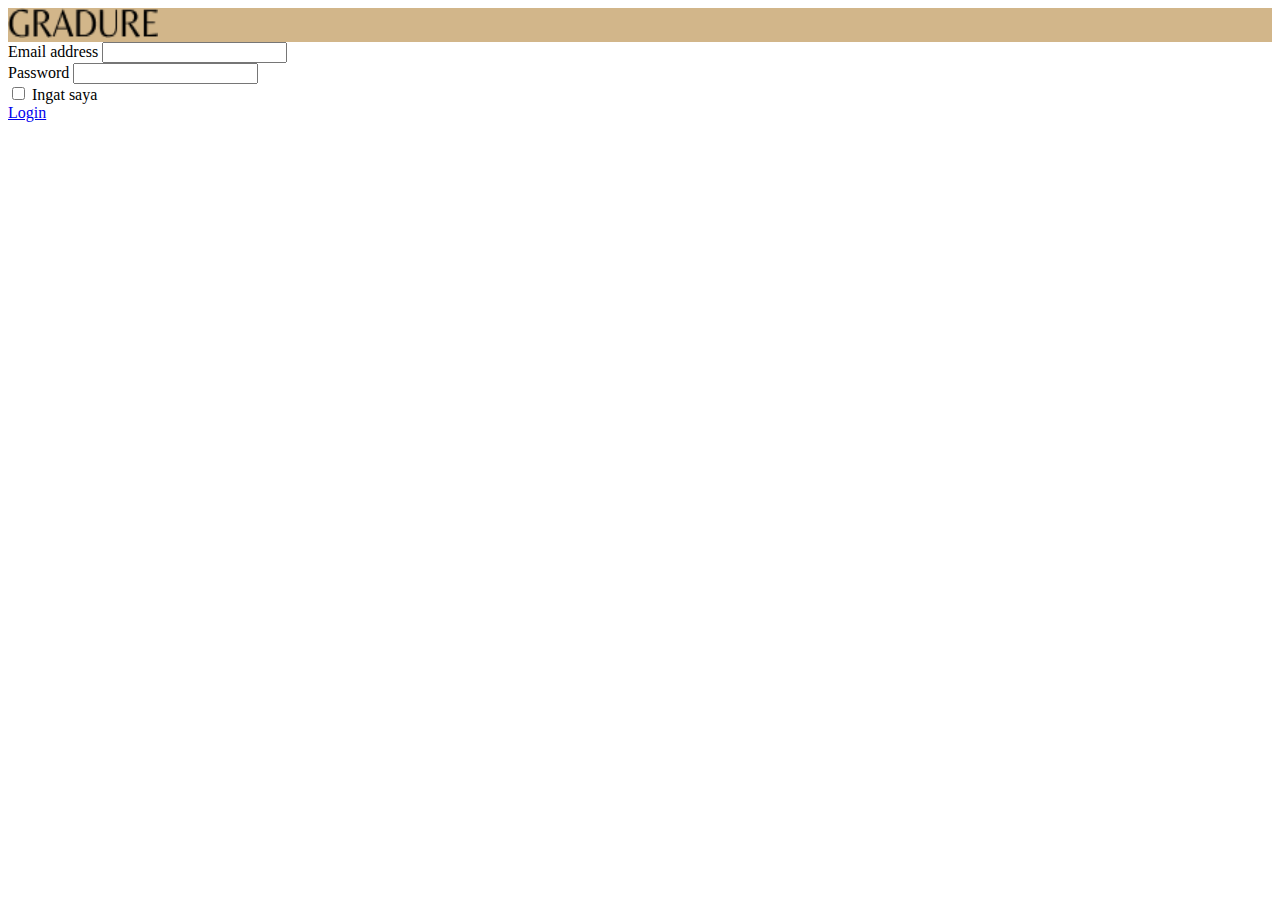
<file: index.html>
<!doctype html>
<html lang="en">
  <head>
    <meta charset="utf-8">
    <meta name="viewport" content="width=device-width, initial-scale=1">
    <title>Login Aplikasi Belanja Online</title>
    <link href="https://cdn.jsdelivr.net/npm/bootstrap@5.2.3/dist/css/bootstrap.min.css" rel="stylesheet" integrity="sha384-rbsA2VBKQhggwzxH7pPCaAqO46MgnOM80zW1RWuH61DGLwZJEdK2Kadq2F9CUG65" crossorigin="anonymous">
  </head>
  <body>
    <nav class="navbar" style="background-color: #D2B68A;">
        <div class="container">
          <a class="navbar-brand" href="#">
            <img src="img/GRADURE.png" alt="Bootstrap" width="150" height="30">
          </a>
        </div>
      </nav>
      <form>
    <div class="row justify-content-center">
        <div class="col-md-8 mb-3">
            <form>
                <div class="mb-3">
                  <label for="exampleInputEmail" class="form-label">Email address</label>
                  <input type="email" class="form-control" id="exampleInputEmail1" aria-describedby="emailHelp">
                </div>
                <div class="mb-3">
                  <label for="exampleInputPassword1" class="form-label">Password</label>
                  <input type="password" class="form-control" id="exampleInputPassword1">
                </div>
                <div class="mb-3 form-check">
                  <input type="checkbox" class="form-check-input" id="exampleCheck1">
                  <label class="form-check-label" for="exampleCheck1">Ingat saya</label>
                </div>
                <a href="Home.html" class="btn btn-primary">Login</a>
            </form>
        </div>
    </div>
  </body>
</html>
</file>
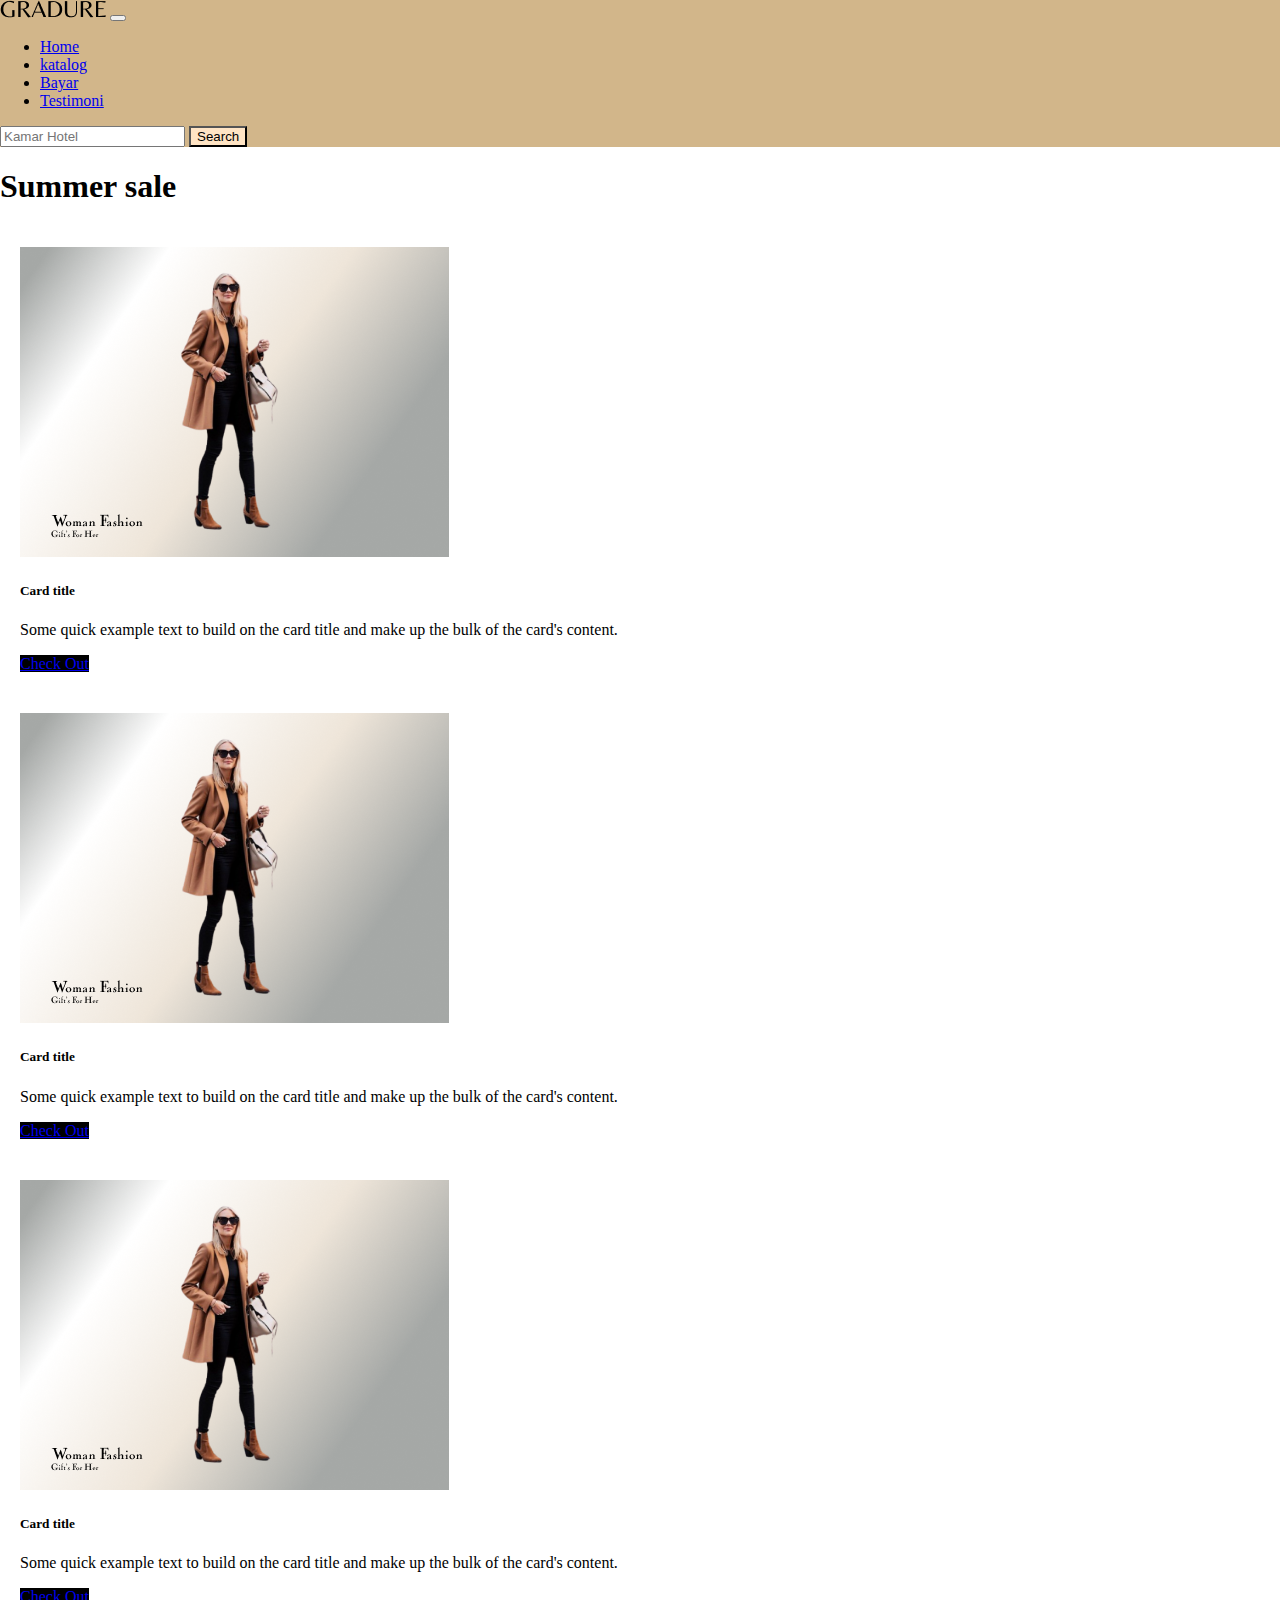
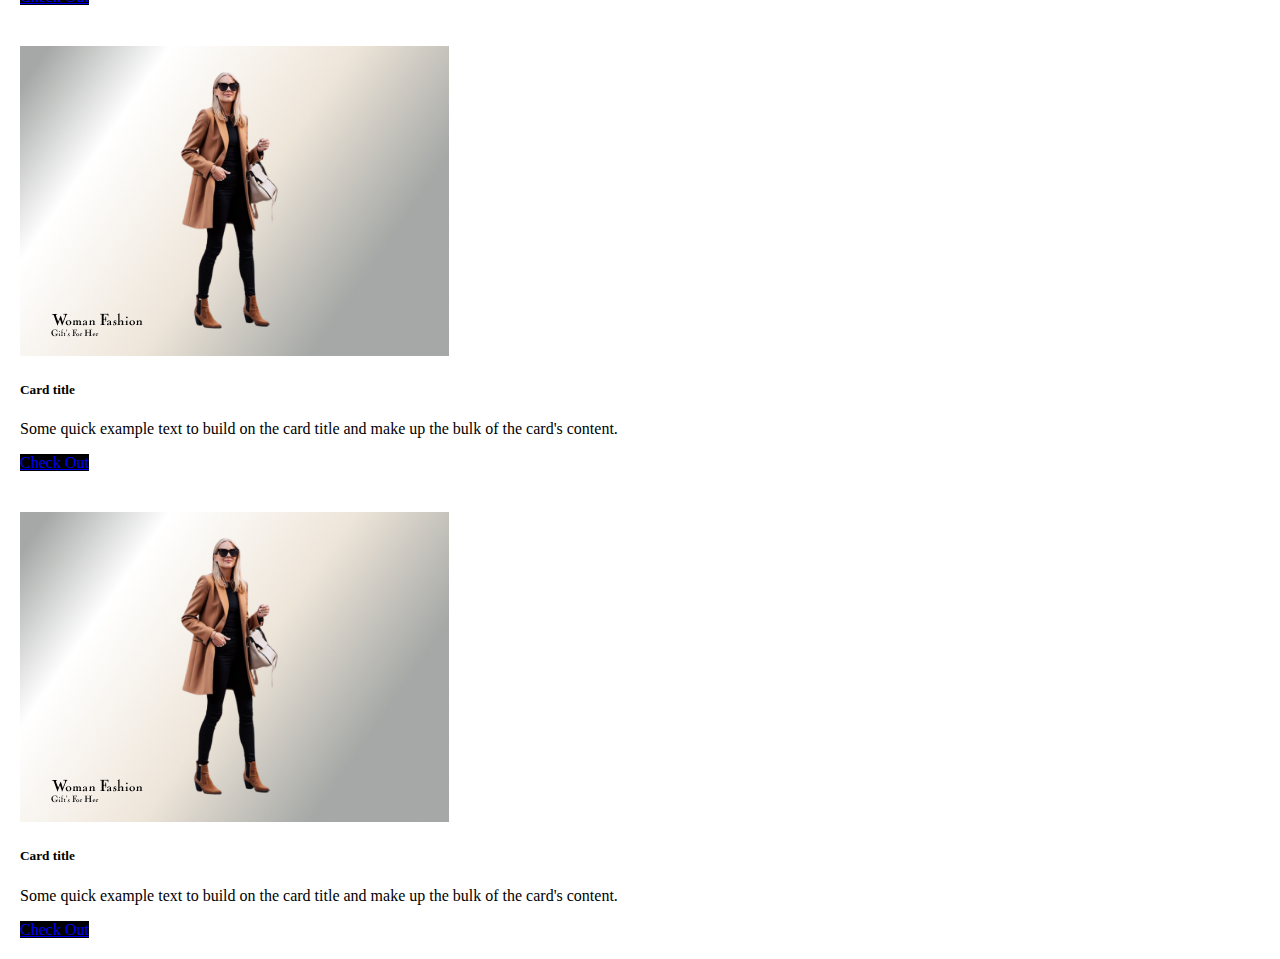
<file: Home.html>
<!doctype html>
<html lang="en">
  <head>
    <meta charset="utf-8">
    <meta name="viewport" content="width=device-width, initial-scale=1">
    <title>aplikasi belanja Online</title>
    <link href="https://cdn.jsdelivr.net/npm/bootstrap@5.2.3/dist/css/bootstrap.min.css" rel="stylesheet" integrity="sha384-rbsA2VBKQhggwzxH7pPCaAqO46MgnOM80zW1RWuH61DGLwZJEdK2Kadq2F9CUG65" crossorigin="anonymous">
    <link rel="stylesheet" href="style.css">
  </head>
  <body>
    <nav class="navbar navbar-expand-lg" style="background-color: #D2B68A ;" >
      <div class="container">
        <a class="navbar-brand" href="#"></a>
        <img src="img/GRADURE.png" alt="">
        <button class="navbar-toggler" type="button" data-bs-toggle="collapse" data-bs-target="#navbarNav" aria-controls="navbarNav" aria-expanded="false" aria-label="Toggle navigation">
          <span class="navbar-toggler-icon"></span>
        </button>
        <div class="collapse navbar-collapse" id="navbarNav">
          <ul class="navbar-nav ms-auto">
            <li class="nav-item">
              <a class="nav-link active" aria-current="page" href="#">Home</a>
            </li>
            <li class="nav-item">
              <a class="nav-link" href="#">katalog</a>
            </li>
            <li class="nav-item">
              <a class="nav-link" href="#">Bayar</a>
            </li>
            <li class="nav-item">
              <a class="nav-link" href="#">Testimoni</a>
            </li>
          </ul>
          <form class="d-flex" role="search">
            <input class="form-control me-2" type="search" placeholder="Kamar Hotel" aria-label="Cari">
            <button class="btn btn-light" type="submit" style="background-color: bisque;">Search</button>
          </form>
        </div>
      </div>
    </nav>
    <section id="katalog">
        <div class="container">
            <div class="row text-center">
                <div class="col">
                    <h1>Summer sale</h1>
                </div>
            </div>
            <div class="row">
                <div class="col-md-4 mb-3">
                    <div class="card">
                        <img src="img/Group 513784.png" class="card-img-top" alt="...">
                        <div class="card-body">
                          <h5 class="card-title">Card title</h5>
                          <p class="card-text">Some quick example text to build on the card title and make up the bulk of the card's content.</p>
                          <a href="#" class="btn btn-primary" style="background-color: black;">Check Out</a>
                        </div>
                      </div>
                </div>
                <div class="col-md-4 mb-3">
                    <div class="card">
                        <img src="img/Group 513784.png" class="card-img-top" alt="...">
                        <div class="card-body">
                          <h5 class="card-title">Card title</h5>
                          <p class="card-text">Some quick example text to build on the card title and make up the bulk of the card's content.</p>
                          <a href="#" class="btn btn-primary" style="background-color: black;">Check Out</a>
                        </div>
                      </div>
                </div>
                <div class="col-md-4 mb-3">
                    <div class="card">
                        <img src="img/Group 513784.png" class="card-img-top" alt="...">
                        <div class="card-body">
                          <h5 class="card-title">Card title</h5>
                          <p class="card-text">Some quick example text to build on the card title and make up the bulk of the card's content.</p>
                          <a href="#" class="btn btn-primary" style="background-color: black;">Check Out</a>
                        </div>
                      </div>
                </div>
                <div class="col-md-4 mb-3">
                    <div class="card">
                        <img src="img/Group 513784.png" class="card-img-top" alt="...">
                        <div class="card-body">
                          <h5 class="card-title">Card title</h5>
                          <p class="card-text">Some quick example text to build on the card title and make up the bulk of the card's content.</p>
                          <a href="#" class="btn btn-primary" style="background-color: black;">Check Out</a>
                        </div>
                      </div>
                </div>
                <div class="col-md-4 mb-3">
                    <div class="card">
                        <img src="img/Group 513784.png" class="card-img-top" alt="...">
                        <div class="card-body">
                          <h5 class="card-title">Card title</h5>
                          <p class="card-text">Some quick example text to build on the card title and make up the bulk of the card's content.</p>
                          <a href="#" class="btn btn-primary" style="background-color: black;">Check Out</a>
                        </div>
                      </div>
                </div>
            </div>
        </div>
    </section>

  </body>
</html>
</file>
<file: style.css>
body{
    min-height: 2000px;
    margin: 0;
    padding: 0;
}

.card:hover{
    border: 1px solid #000;
}

.mb-3{
    padding: 20px;

}
</file>
